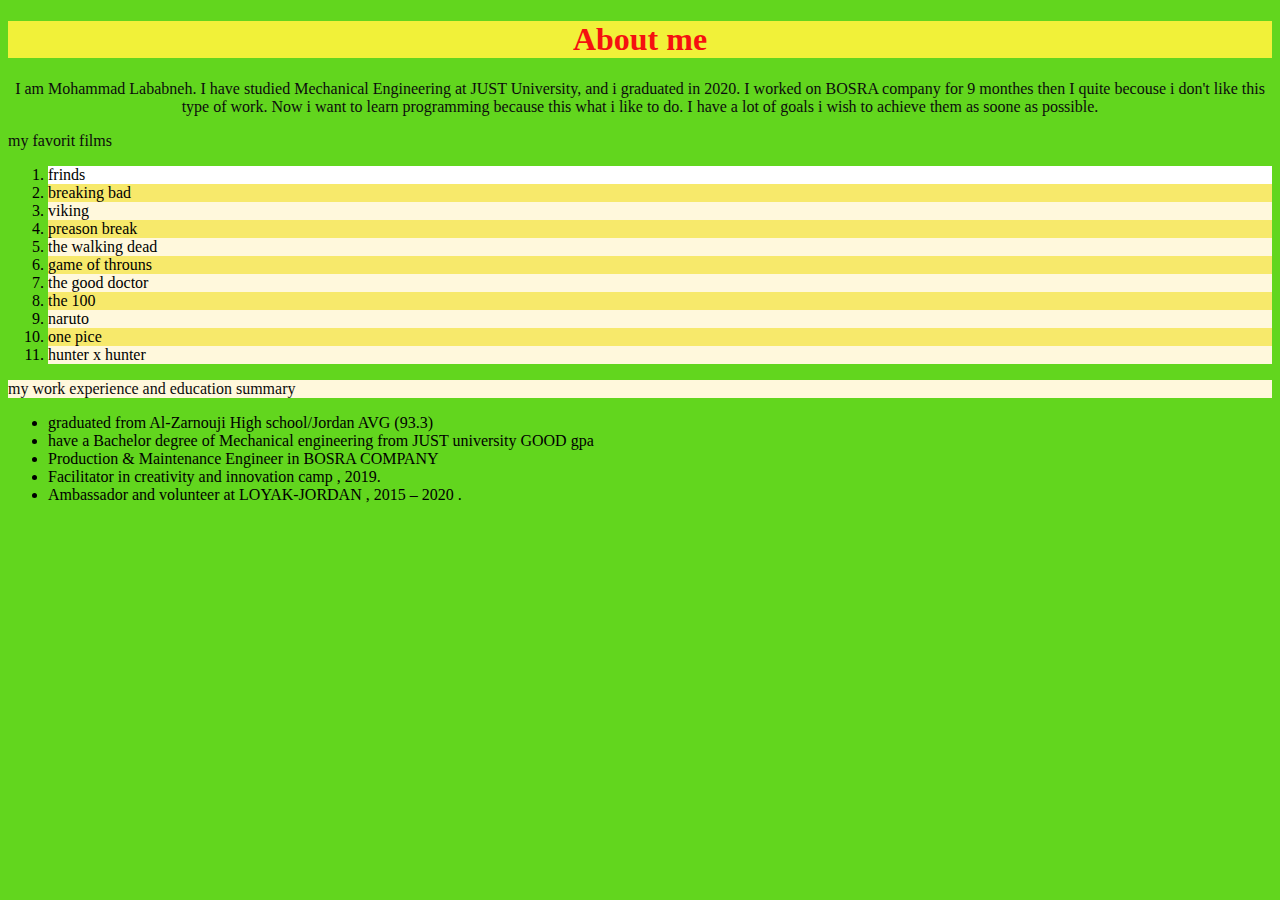
<file: index.html>
<!DOCTYPE html>
<html lang="en">
<head>
    <link rel="shortcut icon" href="#">
    <meta charset="UTF-8">
    <meta http-equiv="X-UA-Compatible" content="IE=edge">
    <meta name="viewport" content="width=device-width, initial-scale=1.0">
    <title>Document</title>
    <link rel="stylesheet" href="css/style.css">
    
</head>
<body>
    <header>
<h1 style="text-align: center; color: rgb(245, 16, 16);">
    About me 
</h1>

    </header>
<main>
<p style="text-align: center ;">
    I am Mohammad Lababneh. I have studied Mechanical Engineering at JUST University, and i graduated in 2020.
     I worked on BOSRA company for 9 monthes then I quite becouse i don't like this type of work.
     Now i want to learn programming because this what i like to do.
     I have a lot of goals i wish to achieve them as soone as possible.
     

</p>

<p>my favorit films</p>
<ol>
<li style="background-color: rgb(255, 255, 255); color: rgb(0, 0, 0);">frinds</li>

<li style="background-color: rgb(247, 233, 107); color: rgb(0, 0, 0); ">breaking bad</li>

<li style="background-color: cornsilk; color: rgb(0, 0, 0); ">viking</li>

<li style="background-color: rgb(247, 233, 107);color: rgb(0, 0, 0);">preason break</li>

<li style="background-color: cornsilk; color: rgb(0, 0, 0);">the walking dead</li>

<li style="background-color: rgb(247, 233, 107); color: rgb(0, 0, 0);">game of throuns</li>

<li style="background-color: cornsilk; color: rgb(0, 0, 0);">the good doctor</li>

<li style="background-color: rgb(247, 233, 107); color: rgb(0, 0, 0);">the 100</li>

<li style="background-color: cornsilk; color: rgb(0, 0, 0);">naruto</li>

<li style="background-color: rgb(247, 233, 107); color: rgb(0, 0, 0);">one pice</li>

<li style="background-color: cornsilk; color: rgb(0, 0, 0);">hunter x hunter</li>

</ol>

<p style="background-color: cornsilk;">my work experience and education summary</p>
<ul>
<li> graduated from Al-Zarnouji High school/Jordan AVG (93.3) </li>
<li>have a Bachelor degree of Mechanical engineering from JUST university GOOD gpa</li>
<li>Production & Maintenance Engineer in BOSRA COMPANY </li>
<li> Facilitator in creativity and innovation camp , 2019.</li>
<li>Ambassador and volunteer at LOYAK-JORDAN , 2015 – 2020 .</li>


</ul>

</main>
<footer>

   <script src="app.js"></script>
</footer>



</body>
</html>
</file>
<file: css/style.css>
h1{
background-color: rgb(241, 241, 57);

}

p {
color: rgb(12, 12, 12);
}

body{
background-color: rgb(98, 214, 30);
}
</file>
